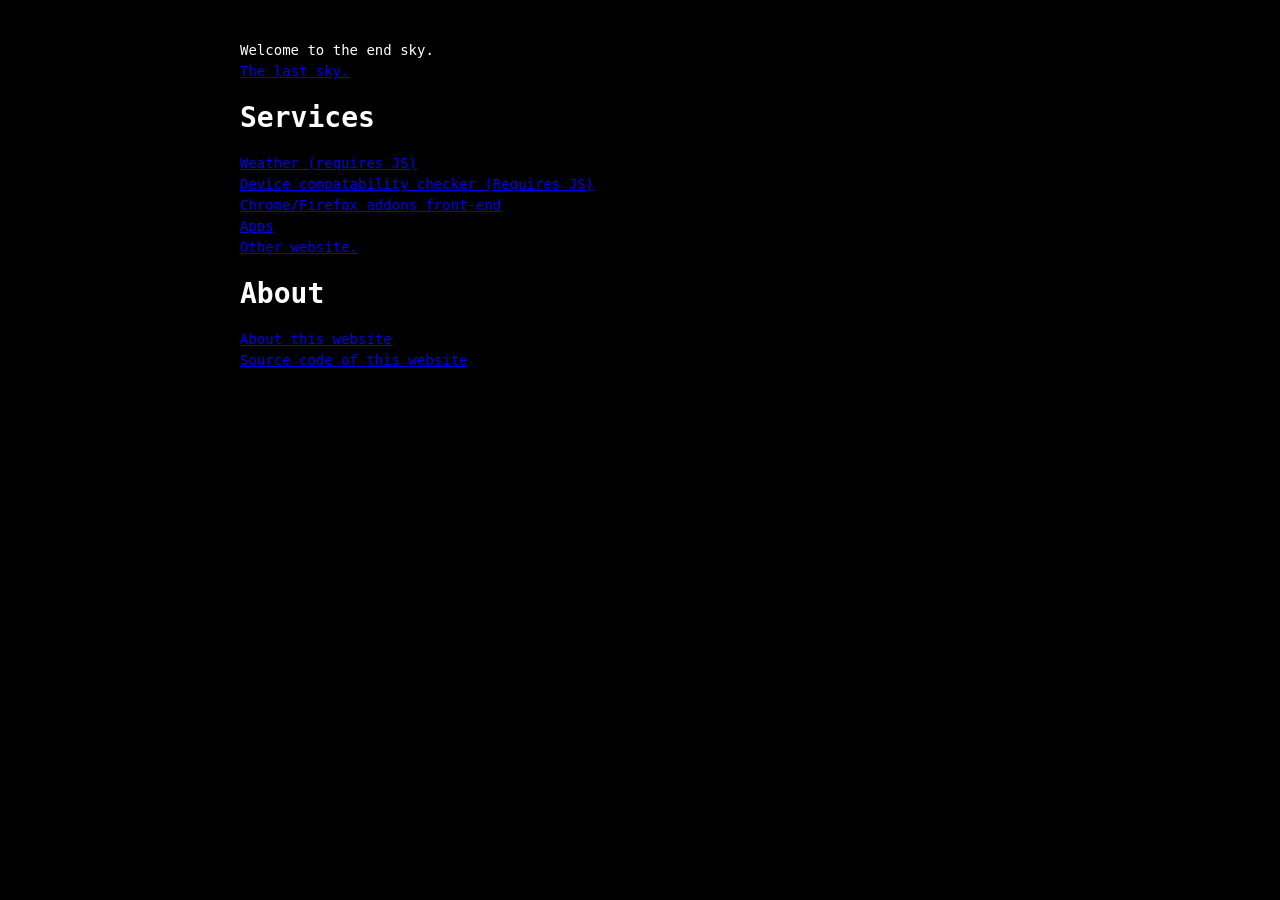
<file: index.html>
<html lang="en-us">
<head>
<meta property="og:url" content="http://end-sky.github.io/">
	<meta property="og:site_name" content="end sky">
	<meta property="og:title" content="end sky">
	<meta property="og:locale" content="en_us">
	<meta property="og:type" content="website">

	<meta charset="UTF-8">
	<meta name="viewport" content="width=device-width, initial-scale=1">
	<meta http-equiv="X-UA-Compatible" content="IE=edge">
	<style type=text/css>body{font-family:monospace;}</style>
	<title>end sky</title>
	
	
	<link rel="stylesheet" href="style.css">
	
	<link rel="alternate" type="application/rss+xml" href="/index.xml" title="end sky">
</head>
<body>

<header>
Welcome to the end sky.
</header>

<div>
<a href="https://snide.neocities.org">The last sky.</a>
</div>

<div>
<h1>Services</h1>
</div>
<div><a href="https://end-sky.github.io/sky/">Weather (requires JS)</a></div>
<div><a href="https://end-sky.github.io/degoogler/">Device compatability checker (Requires JS)</a></div>
<div><a href="https://troller.page.gd/">Chrome/Firefox addons front-end</a></div>
<div><a href="apps.html">Apps</a></div>
<div><a href="https://snide.neocities.org">Other website.</a></div>

<div>
<h1>About</h1>
</div>
<div><a href="about.html">About this website</a></div>
<div><a href="https://github.com/end-sky/end-sky.github.io/">Source code of this website</a></div>
</body>
</file>
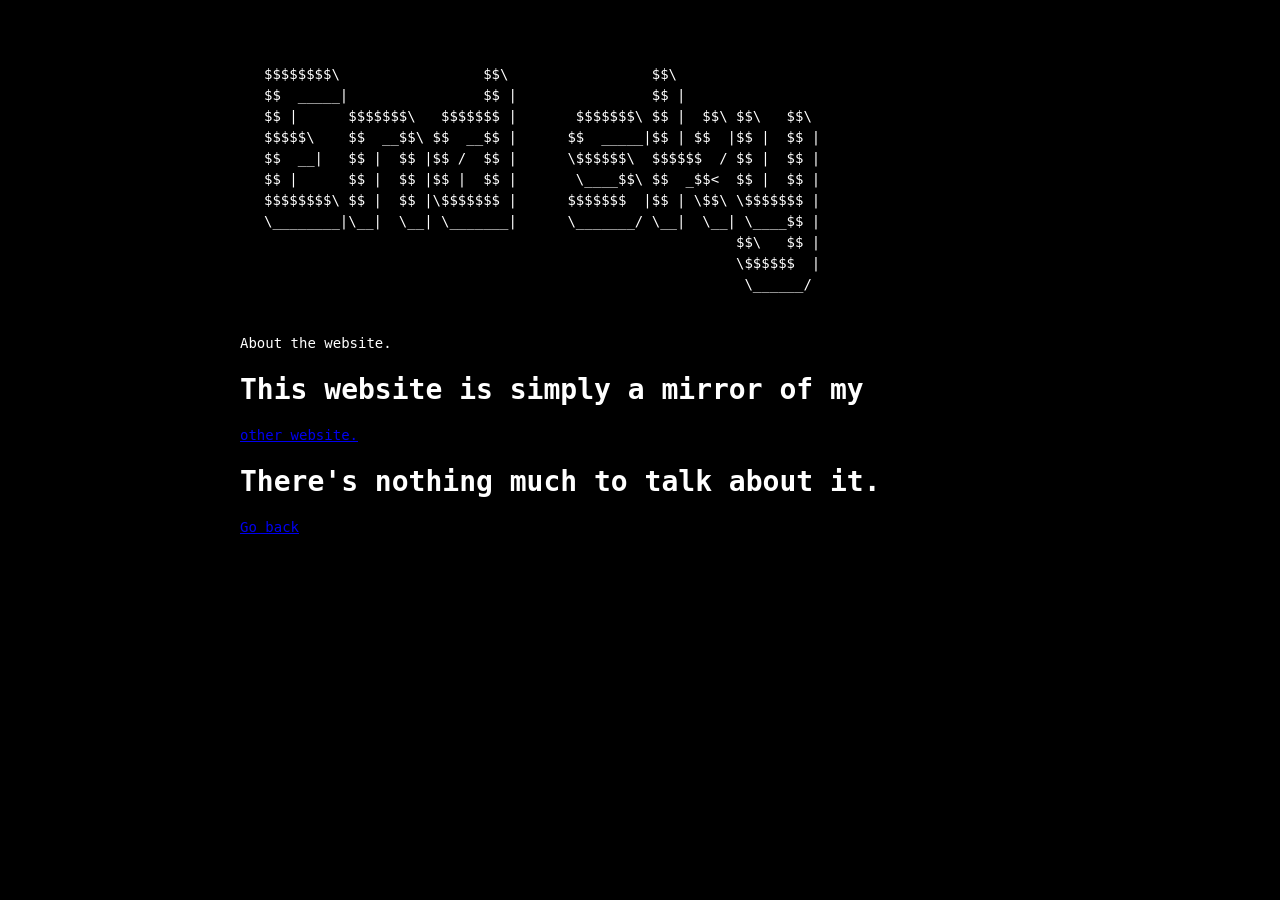
<file: about.html>
<html lang="en-us">
<head>
<meta property="og:url" content="http://end-sky.github.io/">
	<meta property="og:site_name" content="end sky">
	<meta property="og:title" content="end sky">
	<meta property="og:locale" content="en_us">
	<meta property="og:type" content="website">

	<meta charset="UTF-8">
	<meta name="viewport" content="width=device-width, initial-scale=1">
	<meta http-equiv="X-UA-Compatible" content="IE=edge">
	<style type=text/css>body{font-family:monospace;}</style>
	<title>end sky</title>
	
	
	<link rel="stylesheet" href="style.css">
	
	<link rel="alternate" type="application/rss+xml" href="/index.xml" title="end sky">
</head>
<body>

<pre>
$$$$$$$$\                 $$\                 $$\                 
$$  _____|                $$ |                $$ |                
$$ |      $$$$$$$\   $$$$$$$ |       $$$$$$$\ $$ |  $$\ $$\   $$\ 
$$$$$\    $$  __$$\ $$  __$$ |      $$  _____|$$ | $$  |$$ |  $$ |
$$  __|   $$ |  $$ |$$ /  $$ |      \$$$$$$\  $$$$$$  / $$ |  $$ |
$$ |      $$ |  $$ |$$ |  $$ |       \____$$\ $$  _$$<  $$ |  $$ |
$$$$$$$$\ $$ |  $$ |\$$$$$$$ |      $$$$$$$  |$$ | \$$\ \$$$$$$$ |
\________|\__|  \__| \_______|      \_______/ \__|  \__| \____$$ |
                                                        $$\   $$ |
                                                        \$$$$$$  |
                                                         \______/ 
</pre>

<header>
About the website.
</header>

<div>
<h1>This website is simply a mirror of my </h1><a href="https://snide.neocities.org">other website.</a><h1>There's nothing much to talk about it.</h1>
</div>
<div><a href="index.html">Go back</a></div>
</body>
</file>
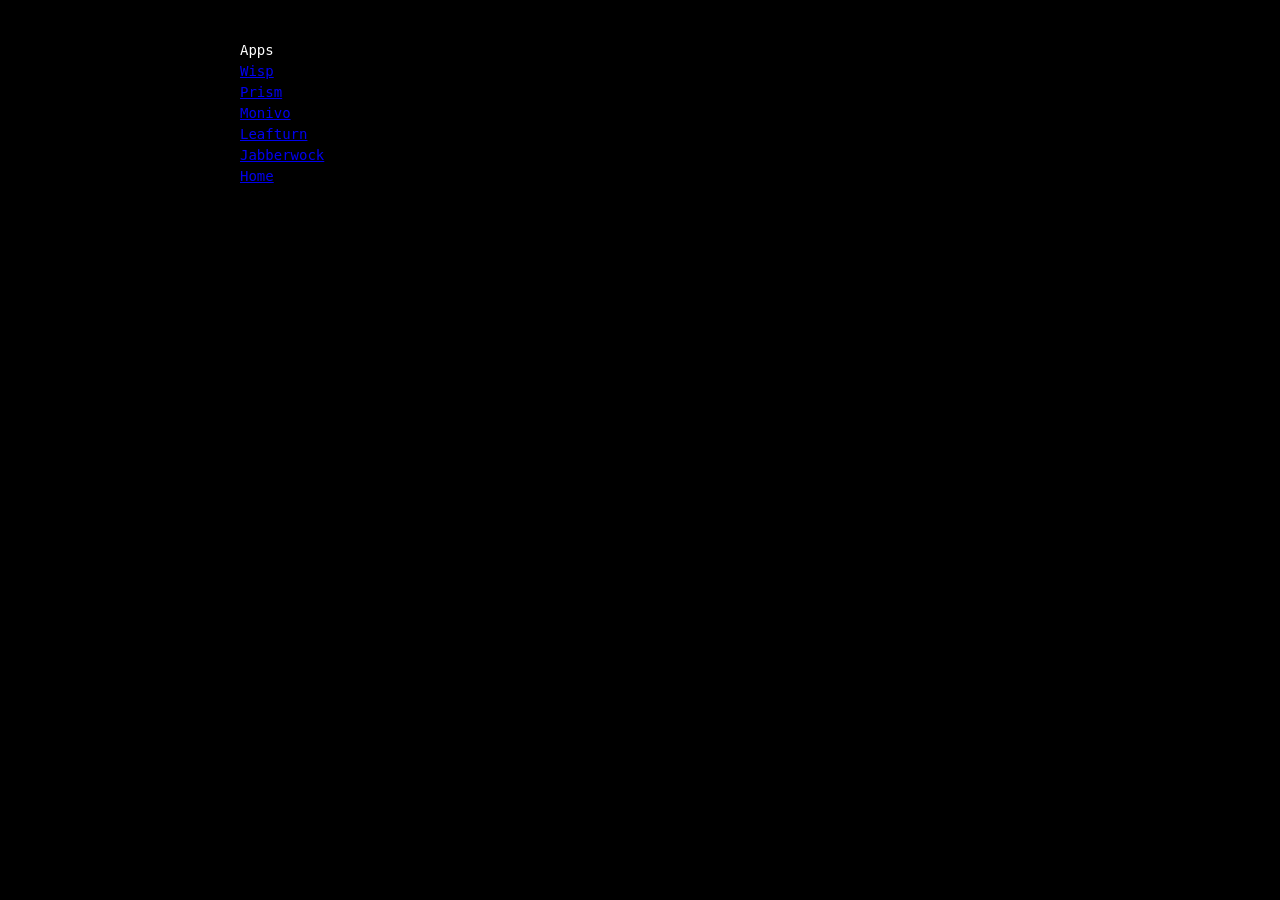
<file: apps.html>
<html lang="en-us">
<head>
<meta property="og:url" content="http://end-sky.github.io/">
	<meta property="og:site_name" content="end sky">
	<meta property="og:title" content="end sky">
	<meta property="og:locale" content="en_us">
	<meta property="og:type" content="website">

	<meta charset="UTF-8">
	<meta name="viewport" content="width=device-width, initial-scale=1">
	<meta http-equiv="X-UA-Compatible" content="IE=edge">
	<style type=text/css>body{font-family:monospace;}</style>
	<title>end sky</title>
	
	
	<link rel="stylesheet" href="style.css">
	
	<link rel="alternate" type="application/rss+xml" href="/index.xml" title="end sky">
</head>
<body>

<div>
<header>
Apps
</header>
</div>

<div><a href="https://github.com/end-sky/wisp">Wisp</a></div>
<div><a href="https://github.com/end-sky/prism">Prism</a></div>
<div><a href="https://github.com/end-sky/monivo">Monivo</a></div>
<div><a href="https://github.com/end-sky/leafturn">Leafturn</a></div>
<div><a href="https://github.com/end-sky/jabberwock">Jabberwock</a></div>
<div><a href="index.html">Home</a></div>
</body>
</file>
<file: style.css>
html {overflow-y: scroll}
:root { --bgcolor: black; --fontcolor: #ffffff; --linkcolor: #00e; --visitedcolor: #551a8b; --precolor: #fff; --prebgcolor: #000;}
@media (prefers-color-scheme: dark) { :root { --bgcolor: black; --fontcolor: white; --linkcolor: #5bf; --visitedcolor: #ae5ee0; --precolor: #fff; --prebgcolor: #383838;}}
body{max-width:800px;margin:40px auto;padding:0 10px;font:14px/1.5 monospace;color:var(--fontcolor); background: var(--bgcolor)}a:link{color: var(--linkcolor)}a:visited{color: var(--visitedcolor)}a:active{color: var(--visitedcolor)}h1,h2,h3{line-height:1.2}
p > code{color: var(--precolor); background: var(--prebgcolor); padding:2px}
code{color: var(--precolor); background: var(--prebgcolor); padding:2px}
pre{color: var(--precolor); background: var(--prebgcolor); padding:24px; overflow-x: auto}
article{padding:24px 0}
.center {display: block;margin-left: auto;margin-right: auto;width: 100%;}
figcaption {color: #888; font: 12px/1.5 monospace; text-align: center;}
figure {margin: auto}
img {display: block; max-width: 100%; height: auto; margin: auto}
</file>
